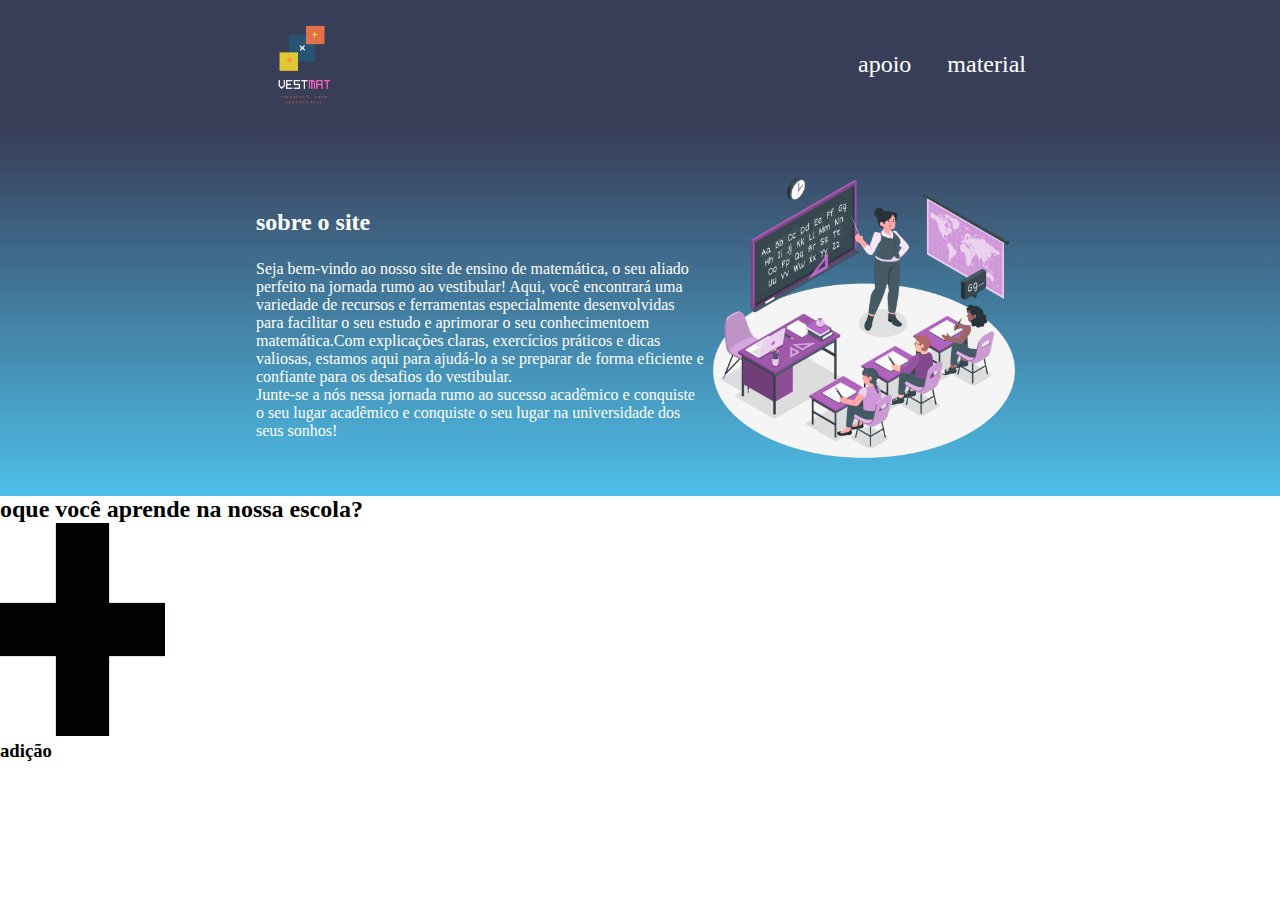
<file: index.html>
<!DOCTYPE html>
<html lang="pt-br">
<head>
    <meta charset="UTF-8">
    <meta name="viewport" content="width=device-width, initial-scale=1.0">
    <title>VestMat</title>
    <link rel="stylesheet" href="style.css">
    <link rel="preconnect" href="https://fonts.googleapis.com">
    <link rel="preconnect" href="https://fonts.gstatic.com" crossorigin>
    <link href="https://fonts.googleapis.com/css2?family=Poppins&display=swap" rel="stylesheet">
    
</head>
<body>
    <header class="cabecalho">
    <img class="cabecalho-imagem" src="vest (1).png" alt="logo da alura start"> 
        <ul class="cabecalho-lista">
            <li class="cabecalho-lista-item">apoio</li>
            <li class="cabecalho-lista-item">material</li>
        </ul>
</header>
<section class="escola">
    <div class="escola-div-conteudo">
        <h2 class="escola-titulo">sobre o site</h2>
        <p class="escola-texto-um">    Seja bem-vindo ao nosso site de ensino de matemática, o seu aliado perfeito na jornada rumo ao vestibular! Aqui, você encontrará uma variedade de recursos e ferramentas especialmente desenvolvidas para facilitar o seu estudo e aprimorar o seu conhecimentoem matemática.Com explicações claras, exercícios práticos e dicas valiosas, estamos aqui para ajudá-lo a se preparar de forma eficiente e confiante para os desafios do vestibular. </p>
     <p class="escola-texto-dois">Junte-se a nós nessa jornada rumo ao sucesso acadêmico e conquiste o seu lugar acadêmico e conquiste o seu lugar na universidade dos seus sonhos!</p>
 </div>
<img class="escola-imagem" src="Teaching-amico (2).png" alt="professora no quadro">
</section>
<section class="estudante">
<h2 class="estudante-titulo">oque você aprende na nossa escola?</h2>
<img class="estudande-escrevendo" src="adicao.png" alt="adicao">
<h3>adição</h3>

</section>

</body>
</html>
</file>
<file: style.css>
*{
margin: 0%;
padding: 0%;
}
.cabecalho {
    background-color: #383D58;
    color: white;
    display:flex ;
    justify-content: space-around;
    align-items: center;
    padding: 24px o;
}

.cabecalho-imagem{
    width: 10%;
}

.cabecalho-lista-item{
    display: inline-block;
    margin: 0% 16px;
    font-size: 24px;
}
.escola-imagem{
    width: 25%;
}

.escola{
   background-image:linear-gradient(#383D58,#4EBFE9) ; 
   color: white;
   display: flex;
   justify-content: center;
   align-items: center;
   padding: 24px 0;
}

.escola-div-conteudo{
    width: 35%;
}
.escola-titulo{
    padding:24px  0;
}
.estudante-escrevendo{
width: 120px;

}
</file>
